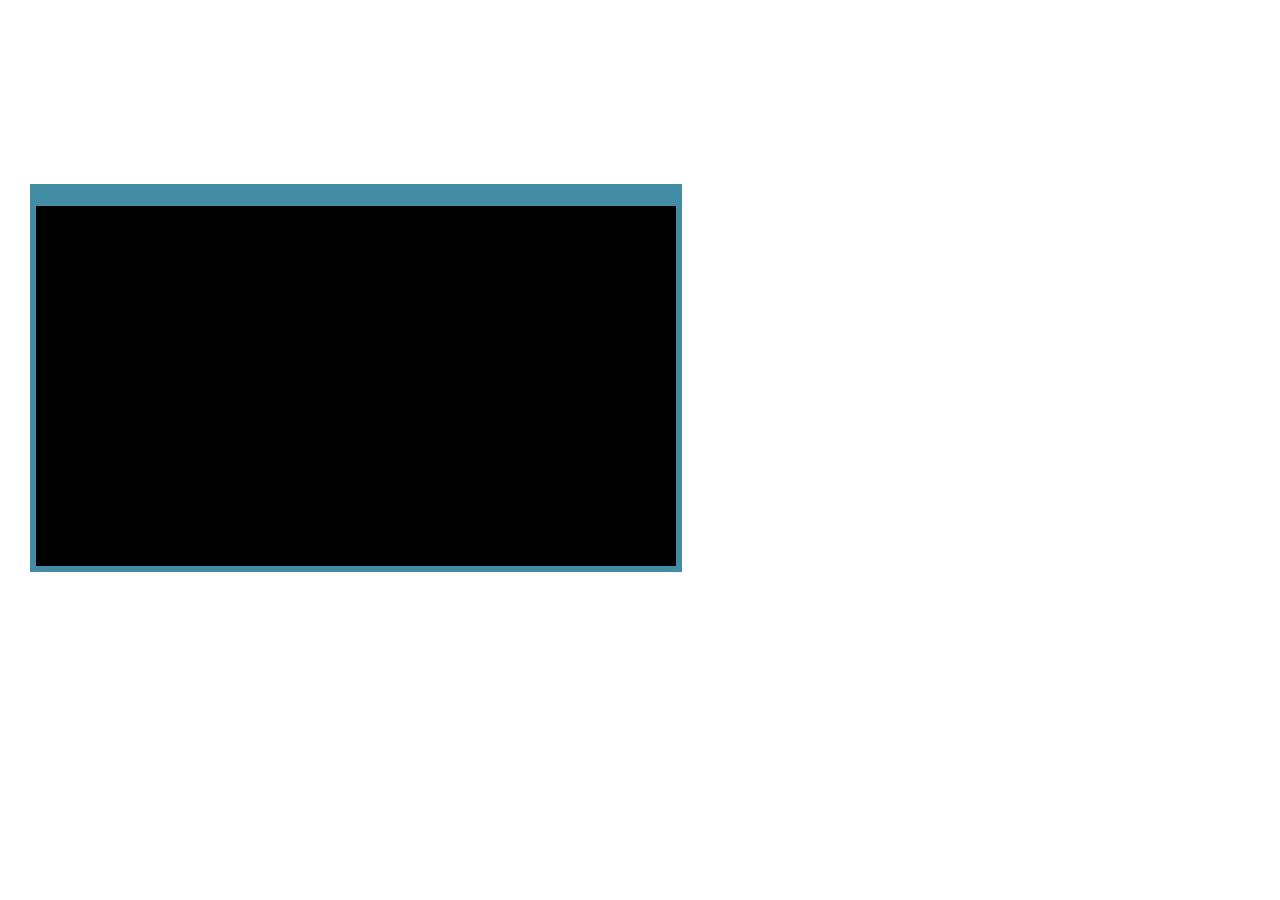
<file: v1/index.html>
<!doctype html>
<html>

<head>
	<meta charset="utf-8">
	<link rel="stylesheet" href="https://use.fontawesome.com/releases/v5.2.0/css/all.css" integrity="sha384-hWVjflwFxL6sNzntih27bfxkr27PmbbK/iSvJ+a4+0owXq79v+lsFkW54bOGbiDQ"
	 crossorigin="anonymous">
	<link href="https://fonts.googleapis.com/css?family=Signika" rel="stylesheet">

	<link rel="stylesheet" href="./style.css">
</head>

<body>
	<div class="cam-border">
		<span class="fas fa-video-slash"></span>
		<div class="cam-header">
			<input type="radio" id="discord" name="tab">
			<label for="discord" onclick="CamOverlay.activate('discord')">
				<span class="fab fa-discord"></span>
				<span class="tooltip">Venez vous amuser et discuter avec nous sur <b><h>https://</h>discord.gg/gPYeCvS</b></span>
			</label>
			<input type="radio" id="instagram" name="tab">
			<label for="instagram" onclick="CamOverlay.activate('instagram')">
				<span class="fab fa-instagram"></span>
				<span class="tooltip">Retrouvez nos dessins sur <b><h>https://www.</h>instagram.com/loukodil</b></span>
			</label>
			<input type="radio" id="wattpad" name="tab">
			<label for="wattpad" onclick="CamOverlay.activate('wattpad')">
				<span class="fas fa-pen-nib"></span>
				<span class="tooltip">Retrouvez nos histoires sur <b><h>https://www.</h>wattpad.com/user/tikoati</b></span>
			</label>
			<input type="checkbox" id="mic" name="mic">
			<label for="mic" onclick="CamOverlay.toggleMute()">
				<span class="fas fa-microphone-slash"></span>
				<span class="fas fa-microphone"></span>
				<span class="tooltip">Mon micro est coupé car je suis en mode <b>concentration</b></span>
			</label>
			<label id="date">
				<span class="text">
					<span class="hour"></span><span class="date"></span>
				</span>
			</label>
		</div>
	</div>

	<script src="https://cdn.tmijs.org/js/latest/1.x/tmi.min.js"></script>
	<script src="./script.js"></script>
</body>

</html>
</file>
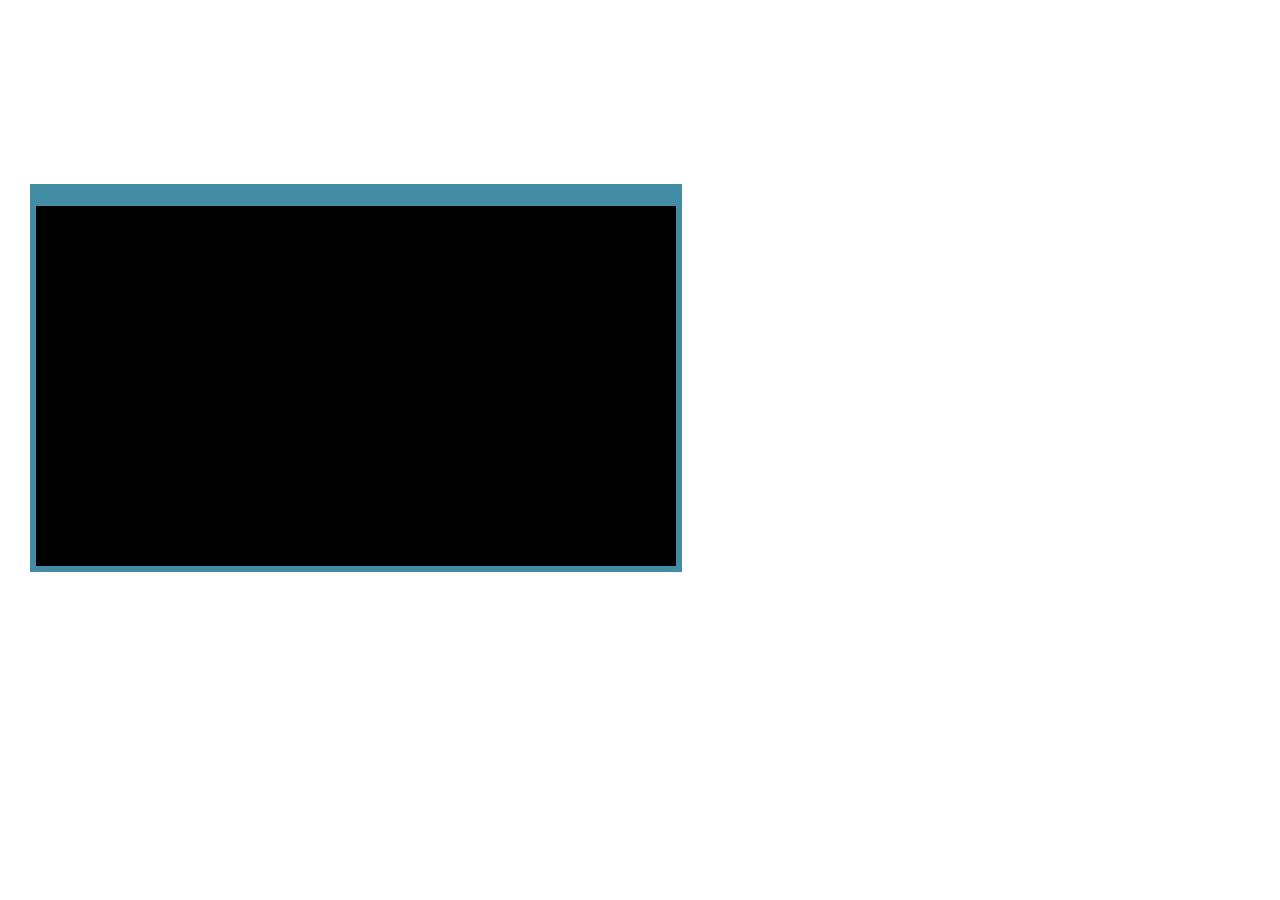
<file: cam-overlay.html>
<!doctype html>
<html>

<head>
	<meta charset="utf-8">
	<link rel="stylesheet" href="https://use.fontawesome.com/releases/v5.2.0/css/all.css" integrity="sha384-hWVjflwFxL6sNzntih27bfxkr27PmbbK/iSvJ+a4+0owXq79v+lsFkW54bOGbiDQ"
	 crossorigin="anonymous">
	<link href="https://fonts.googleapis.com/css?family=Signika" rel="stylesheet">

	<link rel="stylesheet" href="./cam-overlay-style.css">
</head>

<body>
	<div class="cam-border">
		<span class="fas fa-video-slash"></span>
		<div class="cam-header">
			<input type="radio" id="discord" name="tab">
			<label for="discord" onclick="CamOverlay.activate('discord')">
				<span class="fab fa-discord"></span>
				<span class="tooltip">Venez vous amuser et discuter avec nous sur <b><h>https://</h>discord.gg/gPYeCvS</b></span>
			</label>
			<input type="radio" id="instagram" name="tab">
			<label for="instagram" onclick="CamOverlay.activate('instagram')">
				<span class="fab fa-instagram"></span>
				<span class="tooltip">Retrouvez nos dessins sur <b><h>https://www.</h>instagram.com/loukodil</b></span>
			</label>
			<input type="radio" id="wattpad" name="tab">
			<label for="wattpad" onclick="CamOverlay.activate('wattpad')">
				<span class="fas fa-pen-nib"></span>
				<span class="tooltip">Retrouvez nos histoires sur <b><h>https://www.</h>wattpad.com/user/tikoati</b></span>
			</label>
			<input type="checkbox" id="mic" name="mic">
			<label for="mic" onclick="CamOverlay.toggleMute()">
				<span class="fas fa-microphone-slash"></span>
				<span class="fas fa-microphone"></span>
				<span class="tooltip">Mon micro est coupé car je suis en mode <b>concentration</b></span>
			</label>
			<label id="date">
				<span class="text">
					<span class="hour"></span><span class="date"></span>
				</span>
			</label>
		</div>
	</div>

	<script src="https://cdn.tmijs.org/js/latest/1.x/tmi.min.js"></script>
	<script src="./cam-overlay.js"></script>
</body>

</html>
</file>
<file: v1/style.css>
:root {
	--main-color: #438ca5;
	--dark-color: #376f82;
	--red-color: #7D1E3D;
	--border-size: 6px;
	font-family: 'Signika', sans-serif;
}

.cam-border {
	width: 640px;
	height: 360px;
	border: var(--border-size) solid var(--main-color);
	position: absolute;
	top: 200px;
	left: 30px;
	background: black;
	color: var(--red-color);
	display: flex;
	justify-content: center;
	align-items: center;
	font-size: 64px;
}

.cam-header {
	position: absolute;
	top: 0;
	left: calc(var(--border-size) * -1);
	right: calc(var(--border-size) * -1);
	background: var(--main-color);
	margin: 0;
	padding: 0;
	display: flex;
	align-items: flex-center;
	flex-direction: row;
	list-style-type: none;
	transform: translateY(-100%);
	font-size: 32px;
}

.cam-header label {
	flex: 1;
	color: white;
	padding-top: 8px;
	padding-bottom: 10px;
	text-align: center;
	font-size: 1.2em;
	background: var(--main-color);
	transition: all .5s;
}

.cam-header label .tooltip {
	position: absolute;
	transform: translateY(calc(-100% - 20px));
	background: white;
	color: #000;
	left: 0;
	right: 0;
	text-align: center;
	line-height: 1em;
	font-size: 0.9em;
	padding: 20px;
	z-index: 2;
	opacity: 0;
	transition: all .5s;
}

.cam-header label .tooltip b {
	color: var(--main-color);
}

.cam-header input:checked+label {
	background: var(--dark-color);
}

.cam-header input:checked+label .tooltip {
	opacity: 1;
}

.cam-header #mic+label .fa-microphone-slash {
	display: none;
	color: var(--red-color);
}

.cam-header #mic:checked+label .fa-microphone {
	display: none;
}

.cam-header #mic:checked+label .fa-microphone-slash {
	display: inline;
}

.cam-header input:checked~#mic+label::before {
	opacity: 0;
}

#date .date {
	display: none;
}

.cam-header label::before {
	content: '';
	display: block;
	position: relative;
	top: -16px;
	left: 50%;
	transform: translateX(-50%);
	width: 0;
	height: 0;
	border-style: solid;
	border-width: 14px 16px 0 16px;
	border-color: #ffffff transparent transparent transparent;
	margin-bottom: -10px;
	opacity: 0;
	transition: all .5s;
}

.cam-header input:checked+label::before {
	opacity: 1;
}

.cam-header #mic+label .tooltip {
	z-index: 1;
}

.cam-header .tooltip h, .cam-header input {
	position: absolute;
	opacity: 0;
	top: -9999;
	left: -9999;
}
</file>
<file: cam-overlay-style.css>
:root {
	--main-color: #438ca5;
	--dark-color: #376f82;
	--red-color: #7D1E3D;
	--border-size: 6px;
	font-family: 'Signika', sans-serif;
}

.cam-border {
	width: 640px;
	height: 360px;
	border: var(--border-size) solid var(--main-color);
	position: absolute;
	top: 200px;
	left: 30px;
	background: black;
	color: var(--red-color);
	display: flex;
	justify-content: center;
	align-items: center;
	font-size: 64px;
}

.cam-header {
	position: absolute;
	top: 0;
	left: calc(var(--border-size) * -1);
	right: calc(var(--border-size) * -1);
	background: var(--main-color);
	margin: 0;
	padding: 0;
	display: flex;
	align-items: flex-center;
	flex-direction: row;
	list-style-type: none;
	transform: translateY(-100%);
	font-size: 32px;
}

.cam-header label {
	flex: 1;
	color: white;
	padding-top: 8px;
	padding-bottom: 10px;
	text-align: center;
	font-size: 1.2em;
	background: var(--main-color);
	transition: all .5s;
}

.cam-header label .tooltip {
	position: absolute;
	transform: translateY(calc(-100% - 20px));
	background: white;
	color: #000;
	left: 0;
	right: 0;
	text-align: center;
	line-height: 1em;
	font-size: 0.9em;
	padding: 20px;
	z-index: 2;
	opacity: 0;
	transition: all .5s;
}

.cam-header label .tooltip b {
	color: var(--main-color);
}

.cam-header input:checked+label {
	background: var(--dark-color);
}

.cam-header input:checked+label .tooltip {
	opacity: 1;
}

.cam-header #mic+label .fa-microphone-slash {
	display: none;
	color: var(--red-color);
}

.cam-header #mic:checked+label .fa-microphone {
	display: none;
}

.cam-header #mic:checked+label .fa-microphone-slash {
	display: inline;
}

.cam-header input:checked~#mic+label::before {
	opacity: 0;
}

#date .date {
	display: none;
}

.cam-header label::before {
	content: '';
	display: block;
	position: relative;
	top: -16px;
	left: 50%;
	transform: translateX(-50%);
	width: 0;
	height: 0;
	border-style: solid;
	border-width: 14px 16px 0 16px;
	border-color: #ffffff transparent transparent transparent;
	margin-bottom: -10px;
	opacity: 0;
	transition: all .5s;
}

.cam-header input:checked+label::before {
	opacity: 1;
}

.cam-header #mic+label .tooltip {
	z-index: 1;
}

.cam-header .tooltip h, .cam-header input {
	position: absolute;
	opacity: 0;
	top: -9999;
	left: -9999;
}
</file>
